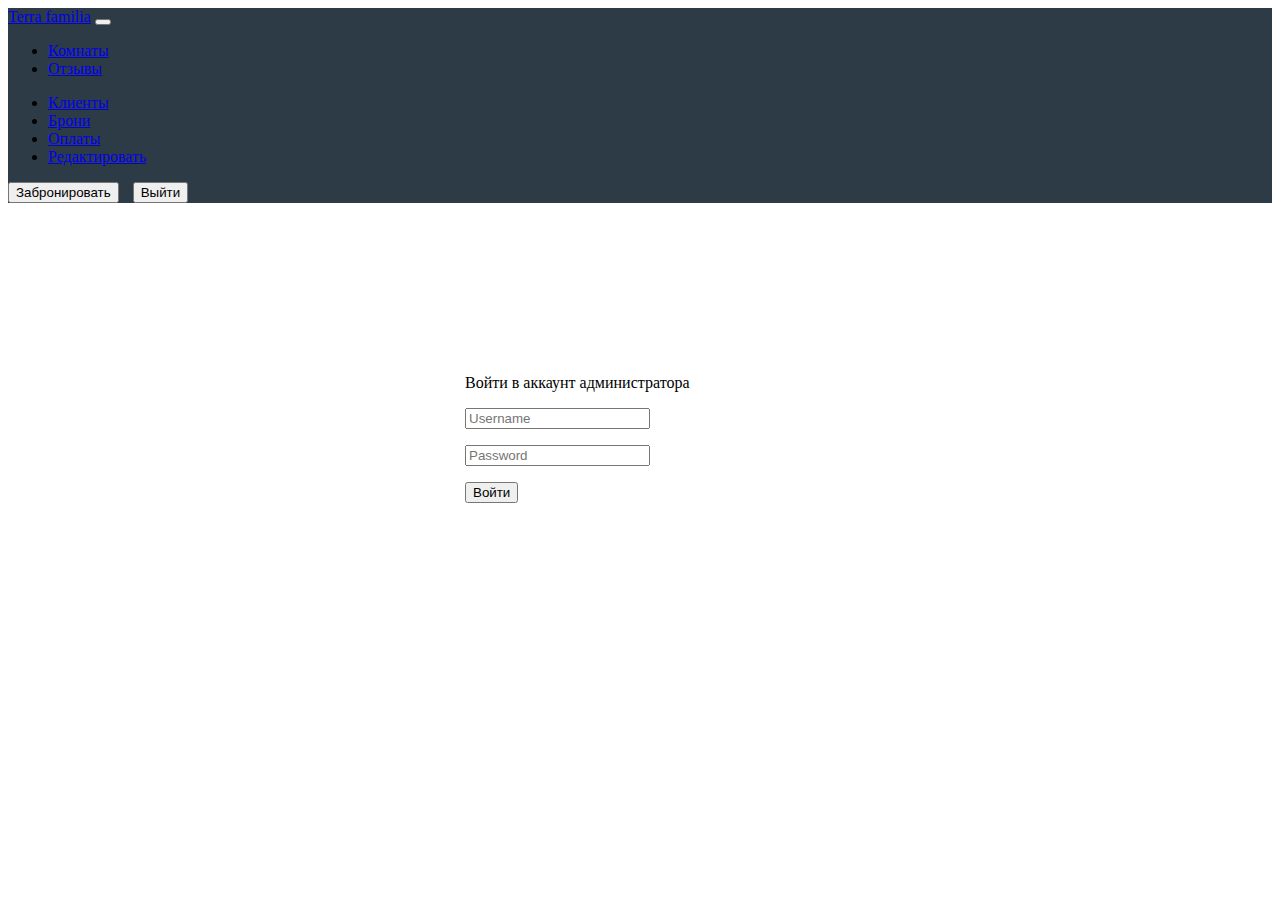
<file: src/main/resources/templates/login.html>
<!DOCTYPE html>
<html lang="en" xmlns:th="http://www.w3.org/1999/xhtml" xmlns:sec="http://www.thymeleaf.org/extras/spring-security">
<head>
    <meta charset="utf-8">
    <meta name="viewport" content="width=device-width, initial-scale=1, shrink-to-fit=no">

    <!-- Bootstrap CSS -->
    <link rel="stylesheet" href="https://stackpath.bootstrapcdn.com/bootstrap/4.5.0/css/bootstrap.min.css"
          integrity="sha384-9aIt2nRpC12Uk9gS9baDl411NQApFmC26EwAOH8WgZl5MYYxFfc+NcPb1dKGj7Sk" crossorigin="anonymous">
    <title>Login</title>
</head>
<body>

<form method="get">
    <nav class="navbar navbar-expand-lg  navbar-dark bg-dark fixed-top navbar-custom" id="navigation" style="background: #2d3b47">
        <a class="navbar-brand" href="/index">Terra familia</a>
        <button class="navbar-toggler" type="button" data-toggle="collapse" data-target="#navbarSupportedContent"
                aria-controls="navbarSupportedContent" aria-expanded="false" aria-label="Toggle navigation">
            <span class="navbar-toggler-icon"></span>
        </button>

        <div class="collapse navbar-collapse" id="navbarSupportedContent">
            <ul class="navbar-nav mr-auto">
                <li class="nav-item">
                    <a class="nav-link" href="/find-room">Комнаты</a>
                </li>
                <li class="nav-item">
                    <a class="nav-link" href="/comments">Отзывы</a>
                </li>
            </ul>
            <ul sec:authorize="hasRole('ADMIN')" class="navbar-nav ml-auto navbar-buttons-group">
                <li class="nav-item">
                    <a class="nav-link" href="/admin/clients">Клиенты</a>
                </li>
                <li class="nav-item">
                    <a class="nav-link" href="/admin/booking">Брони</a>
                </li>
                <li class="nav-item">
                    <a class="nav-link" href="/admin/payment">Оплаты</a>
                </li>
                <li class="nav-item">
                    <a class="nav-link" href="/admin/edit">Редактировать</a>
                </li>
            </ul>
            <button class="btn btn-outline-success my-2 my-sm-0" th:formaction="@{/find-room}" type="submit">
                Забронировать
            </button>
            <button sec:authorize="isAuthenticated()" class="btn btn-outline-primary my-2 my-sm-0"
                    th:formaction="@{/logout}" type="submit" style="margin-left: 10px">
                Выйти
            </button>
        </div>
    </nav>
</form>

<div class="container-fluid text-center" style="padding-top: 155px">

    <form th:action="@{/signin}" method="post" style="max-width: 350px; margin: 0 auto;">

        <div class="border border-secondary p-3 rounded">
            <p>Войти в аккаунт администратора</p>
            <p>
                <input type="text" class="form-control" id="txtUsername" name="txtUsername"
                       placeholder="Username">
            </p>
            <p>
                <input type="password" class="form-control" id="txtPassword" name="txtPassword"
                       placeholder="Password">
            </p>
            <p>
                <button type="submit" class="btn btn-success">Войти</button>
            </p>
        </div>
    </form>
</div>
</body>
</html>
</file>
